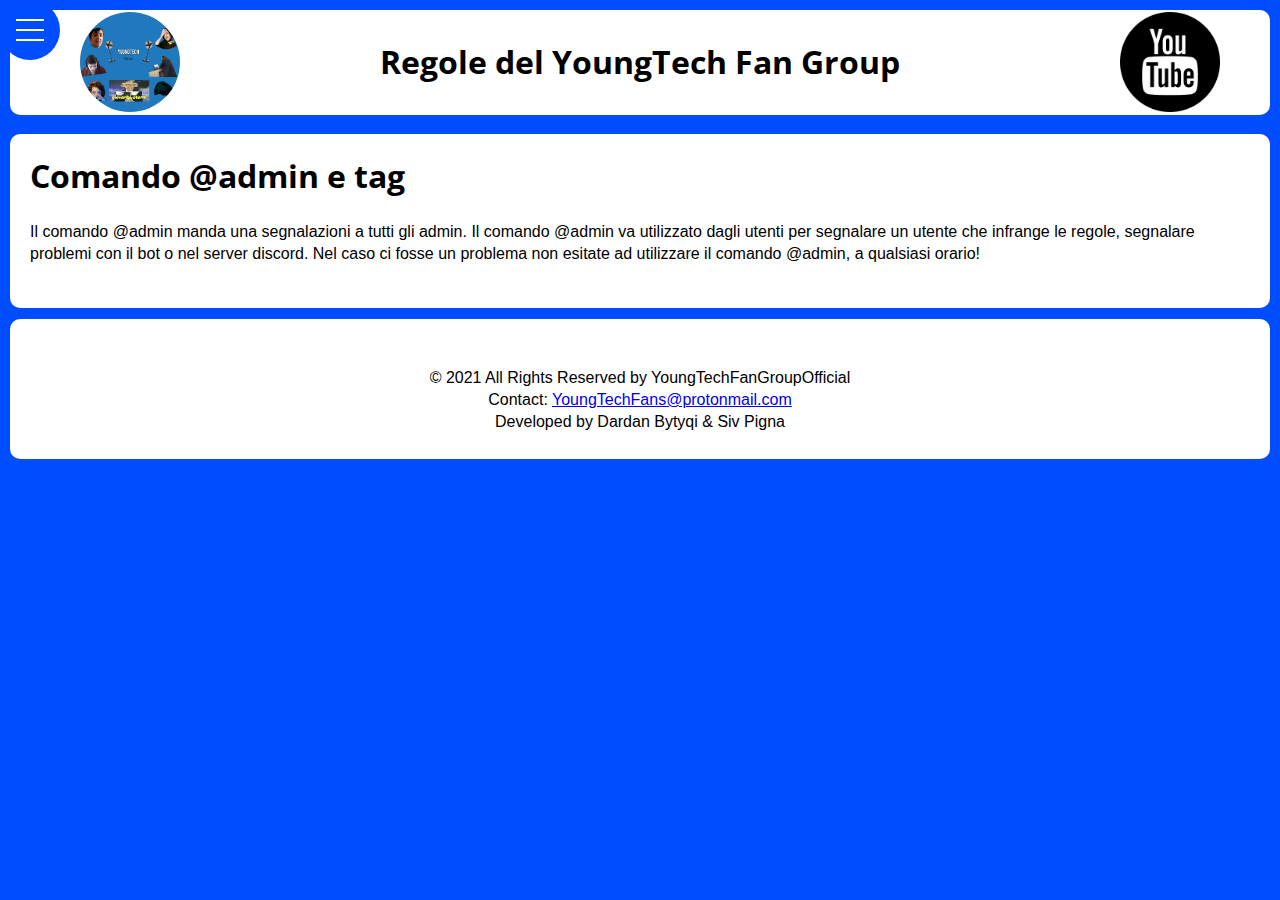
<file: admin.html>
<!DOCTYPE html>
<html lang="it">
<head>
    <meta charset="UTF-8">
    <meta http-equiv="X-UA-Compatible" content="IE=edge">
    <meta name="viewport" content="width=device-width, initial-scale=1.0">
    <link rel="stylesheet" href="style.css">
    <link rel="preconnect" href="https://fonts.gstatic.com">
    <link href="https://fonts.googleapis.com/css2?family=Open+Sans:wght@400;600;700&display=swap" rel="stylesheet"> 
    <title>Regole gruppo YoungTech</title>
</head>
<body>
    <div id="testa">
        <div id="immagine1">
            <a href="https://t.me/YoungTechFanGroupOfficial" target="_blank">
                <img id="telegramlogo" height="100" width="100" src="logo_telegram.jpg" alt="canale Telegram">
            </a>
        </div>
        <div id="immagine2">
            <a href="https://www.youtube.com/channel/UCVrqEID_IoP-dIZGabAJDvQ?view_as=subscriber" target="_blank">
            <img height="100" width="100" src="logo_youtube.jpg" alt="Canale Youtube" >
            </a>
        </div>
        <h1>
            <bold>
                Regole del YoungTech Fan Group
            </bold>
        </h1>
    </div>
    
    <div id="principale">
      <h1>Comando @admin e tag</h1>
      <br>
      <p>Il comando @admin manda una segnalazioni a tutti gli admin.
        Il comando @admin va utilizzato dagli utenti per segnalare un utente che infrange le regole, segnalare problemi con il bot o nel server discord.
        Nel caso ci fosse un problema non esitate ad utilizzare il comando @admin, a qualsiasi orario!
      </p>
      <br>
    </div>

<div id="fine">
  <br>
  <p>© 2021 All Rights Reserved
    by YoungTechFanGroupOfficial
  </p>
  <p>Contact: <a href="mailto:YoungTechFans@protonmail.com">YoungTechFans@protonmail.com</a></p>
    
  <p>Developed by Dardan Bytyqi & Siv Pigna</p>
</div>

  <div class="menu-wrap">
    <!--per toggler si intende che l'oggetto (in questo caso il pulsante per la navbar) passa da acceso a spento-->
    <input type="checkbox" class="toggler">
    <div class="hamburger"><div></div></div>
    <div class="menu">
      <div>
        <div>
          <ul>
            <li><a href="index.html">Home</a></li>
            <li><a href="spam.html">Spam</a></li>
            <li><a href="pirateria.html">Pirateria</a></li>
            <li><a href="rispetto.html">Rispetto</a></li>
            <li><a href="assistenza.html">Assistenza</a></li>
            <li><a href="admin.html">Admin</a></li>
            <li><a href="voip.html">Voip</a></li>
          </ul>
        </div>
      </div>
    </div>
  </div>
</body>
</html>
</file>
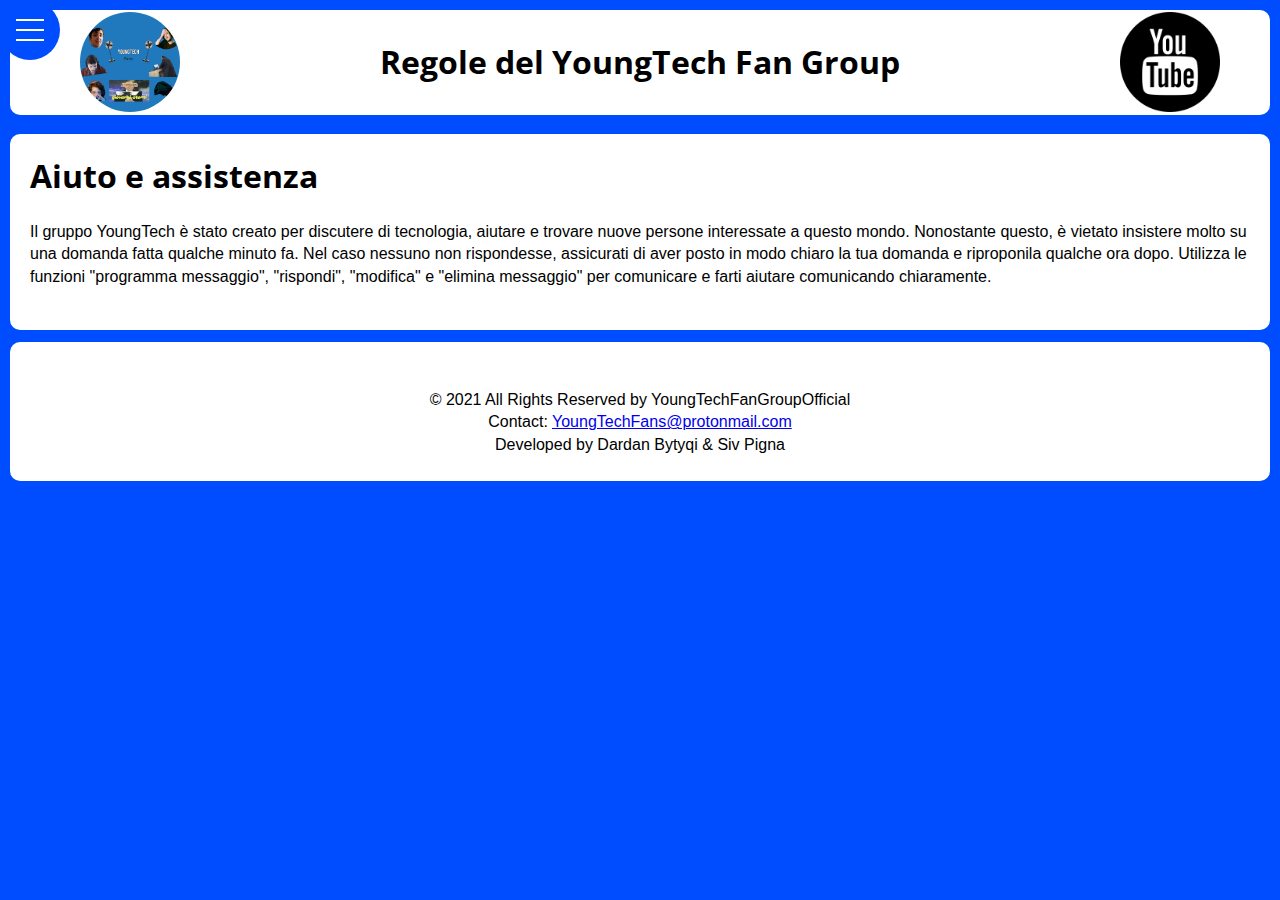
<file: assistenza.html>
<!DOCTYPE html>
<html lang="it">
<head>
    <meta charset="UTF-8">
    <meta http-equiv="X-UA-Compatible" content="IE=edge">
    <meta name="viewport" content="width=device-width, initial-scale=1.0">
    <link rel="stylesheet" href="style.css">
    <link rel="preconnect" href="https://fonts.gstatic.com">
    <link href="https://fonts.googleapis.com/css2?family=Open+Sans:wght@400;600;700&display=swap" rel="stylesheet"> 
    <title>Regole gruppo YoungTech</title>
</head>
<body>
    <div id="testa">
        <div id="immagine1">
            <a href="https://t.me/YoungTechFanGroupOfficial" target="_blank">
                <img id="telegramlogo" height="100" width="100" src="logo_telegram.jpg" alt="canale Telegram">
            </a>
        </div>
        <div id="immagine2">
            <a href="https://www.youtube.com/channel/UCVrqEID_IoP-dIZGabAJDvQ?view_as=subscriber" target="_blank">
            <img height="100" width="100" src="logo_youtube.jpg" alt="Canale Youtube" >
            </a>
        </div>
        <h1>
            <bold>
                Regole del YoungTech Fan Group
            </bold>
        </h1>
    </div>
    
    <div id="principale">
      <h1>Aiuto e assistenza</h1>
      <br>
      <p>Il gruppo YoungTech è stato creato per discutere di tecnologia, aiutare e trovare nuove persone interessate a questo mondo.
        Nonostante questo, è vietato insistere molto su una domanda fatta qualche minuto fa.
        Nel caso nessuno non rispondesse, assicurati di aver posto in modo chiaro la tua domanda e riproponila qualche ora dopo.
        Utilizza le funzioni "programma messaggio", "rispondi", "modifica" e "elimina messaggio" per comunicare e farti aiutare comunicando chiaramente.
      </p>
      <br>
    </div>

<div id="fine">
  <br>
  <p>© 2021 All Rights Reserved
    by YoungTechFanGroupOfficial
  </p>
  <p>Contact: <a href="mailto:YoungTechFans@protonmail.com">YoungTechFans@protonmail.com</a></p>
    
  <p>Developed by Dardan Bytyqi & Siv Pigna</p>
</div>

  <div class="menu-wrap">
    <!--per toggler si intende che l'oggetto (in questo caso il pulsante per la navbar) passa da acceso a spento-->
    <input type="checkbox" class="toggler">
    <div class="hamburger"><div></div></div>
    <div class="menu">
      <div>
        <div>
          <ul>
            <li><a href="index.html">Home</a></li>
            <li><a href="spam.html">Spam</a></li>
            <li><a href="pirateria.html">Pirateria</a></li>
            <li><a href="rispetto.html">Rispetto</a></li>
            <li><a href="assistenza.html">Assistenza</a></li>
            <li><a href="admin.html">Admin</a></li>
            <li><a href="voip.html">Voip</a></li>
          </ul>
        </div>
      </div>
    </div>
  </div>  
</body>
</html>
</file>
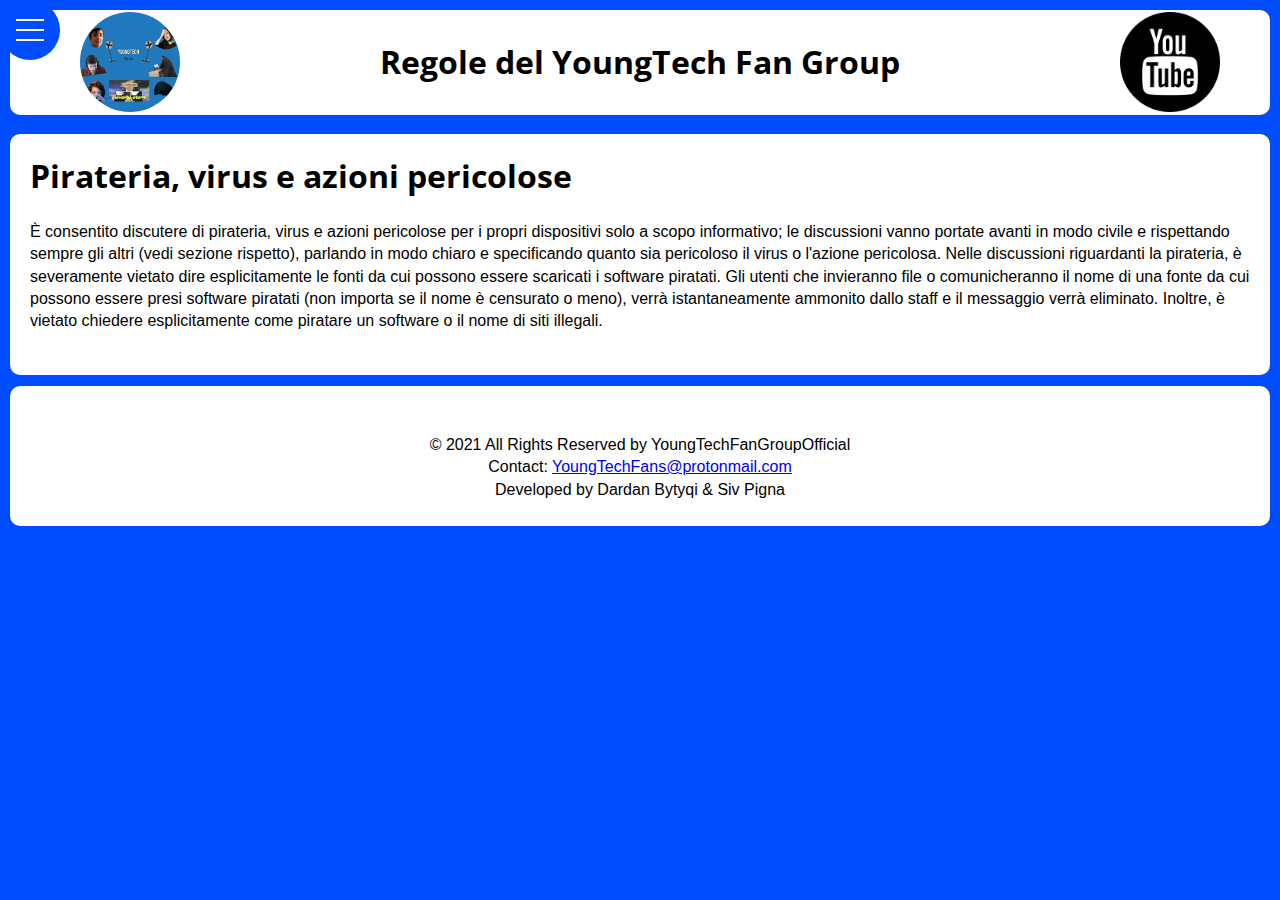
<file: pirateria.html>
<!DOCTYPE html>
<html lang="it">
<head>
    <meta charset="UTF-8">
    <meta http-equiv="X-UA-Compatible" content="IE=edge">
    <meta name="viewport" content="width=device-width, initial-scale=1.0">
    <link rel="stylesheet" href="style.css">
    <link rel="preconnect" href="https://fonts.gstatic.com">
    <link href="https://fonts.googleapis.com/css2?family=Open+Sans:wght@400;600;700&display=swap" rel="stylesheet"> 
    <title>Regole gruppo YoungTech</title>
</head>
<body>
    <div id="testa">
        <div id="immagine1">
            <a href="https://t.me/YoungTechFanGroupOfficial" target="_blank">
                <img id="telegramlogo" height="100" width="100" src="logo_telegram.jpg" alt="canale Telegram">
            </a>
        </div>
        <div id="immagine2">
            <a href="https://www.youtube.com/channel/UCVrqEID_IoP-dIZGabAJDvQ?view_as=subscriber" target="_blank">
            <img height="100" width="100" src="logo_youtube.jpg" alt="Canale Youtube" >
            </a>
        </div>
        <h1>
            <bold>
                Regole del YoungTech Fan Group
            </bold>
        </h1>
    </div>

    <div id="principale">
      <h1>Pirateria, virus e azioni pericolose</h1>
      <br>
      <p>È consentito discutere di pirateria, virus e azioni pericolose per i propri dispositivi solo a scopo informativo;
        le discussioni vanno portate avanti in modo civile e rispettando sempre gli altri (vedi sezione rispetto), parlando in modo chiaro e specificando quanto sia pericoloso il virus o l'azione pericolosa.
        Nelle discussioni riguardanti la pirateria, è severamente vietato dire esplicitamente le fonti da cui possono essere scaricati i software piratati.
        Gli utenti che invieranno file o comunicheranno il nome di una fonte da cui possono essere presi software piratati (non importa se il nome è censurato o meno), verrà istantaneamente ammonito dallo staff e il messaggio verrà eliminato.
        Inoltre, è vietato chiedere esplicitamente come piratare un software o il nome di siti illegali.</p>
        <br>
    </div>

<div id="fine">
  <br>
  <p>© 2021 All Rights Reserved
    by YoungTechFanGroupOfficial
  </p>
  <p>Contact: <a href="mailto:YoungTechFans@protonmail.com">YoungTechFans@protonmail.com</a></p>
  
  <p>Developed by Dardan Bytyqi & Siv Pigna</p>
</div>

  <div class="menu-wrap">
    <!--per toggler si intende che l'oggetto (in questo caso il pulsante per la navbar) passa da acceso a spento-->
    <input type="checkbox" class="toggler">
    <div class="hamburger"><div></div></div>
    <div class="menu">
      <div>
        <div>
          <ul>
            <li><a href="index.html">Home</a></li>
            <li><a href="spam.html">Spam</a></li>
            <li><a href="pirateria.html">Pirateria</a></li>
            <li><a href="rispetto.html">Rispetto</a></li>
            <li><a href="assistenza.html">Assistenza</a></li>
            <li><a href="admin.html">Admin</a></li>
            <li><a href="voip.html">Voip</a></li>
          </ul>
        </div>
      </div>
    </div>
  </div>
</body>
</html>
</file>
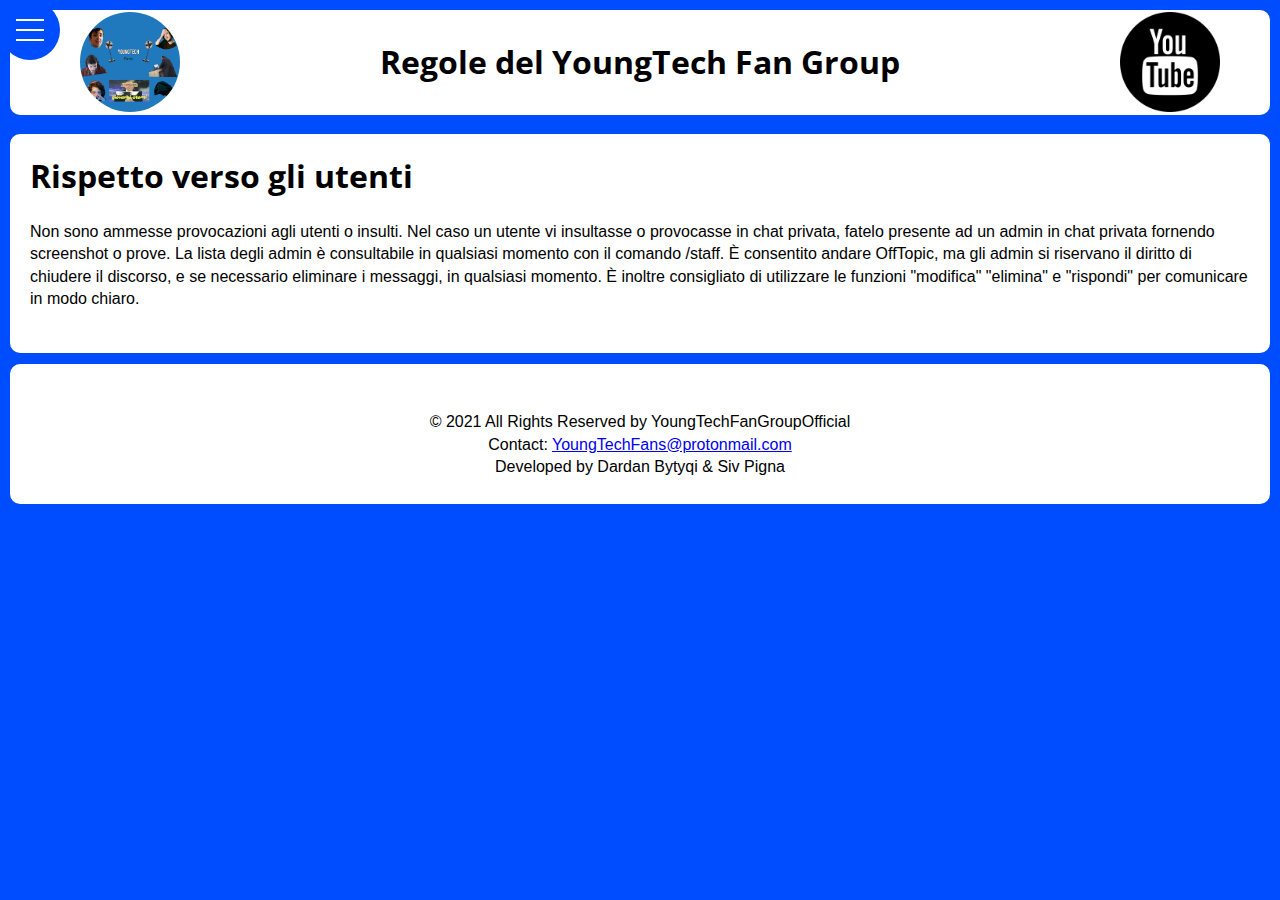
<file: rispetto.html>
<!DOCTYPE html>
<html lang="it">
<head>
    <meta charset="UTF-8">
    <meta http-equiv="X-UA-Compatible" content="IE=edge">
    <meta name="viewport" content="width=device-width, initial-scale=1.0">
    <link rel="stylesheet" href="style.css">
    <link rel="preconnect" href="https://fonts.gstatic.com">
    <link href="https://fonts.googleapis.com/css2?family=Open+Sans:wght@400;600;700&display=swap" rel="stylesheet"> 
    <title>Regole gruppo YoungTech</title>
</head>
<body>
    <div id="testa">
        <div id="immagine1">
            <a href="https://t.me/YoungTechFanGroupOfficial" target="_blank">
                <img id="telegramlogo" height="100" width="100" src="logo_telegram.jpg" alt="canale Telegram">
            </a>
        </div>
        <div id="immagine2">
            <a href="https://www.youtube.com/channel/UCVrqEID_IoP-dIZGabAJDvQ?view_as=subscriber" target="_blank">
            <img height="100" width="100" src="logo_youtube.jpg" alt="Canale Youtube" >
            </a>
        </div>
        <h1>
            <bold>
                Regole del YoungTech Fan Group
            </bold>
        </h1>
    </div>
    
    <div id="principale">
      <h1>Rispetto verso gli utenti</h1>
      <br>
      <p>Non sono ammesse provocazioni agli utenti o insulti.
        Nel caso un utente vi insultasse o provocasse in chat privata, fatelo presente ad un admin in chat privata fornendo screenshot o prove.
        La lista degli admin è consultabile in qualsiasi momento con il comando /staff.
        È consentito andare OffTopic, ma gli admin si riservano il diritto di chiudere il discorso, e se necessario eliminare i messaggi, in qualsiasi momento.
        È inoltre consigliato di utilizzare le funzioni "modifica" "elimina" e "rispondi" per comunicare in modo chiaro.</p>
        <br>
    </div>

<div id="fine">
  <br>
  <p>© 2021 All Rights Reserved
    by YoungTechFanGroupOfficial
  </p>
  <p>Contact: <a href="mailto:YoungTechFans@protonmail.com">YoungTechFans@protonmail.com</a></p>

  <p>Developed by Dardan Bytyqi & Siv Pigna</p>
</div>

  <div class="menu-wrap">
    <!--per toggler si intende che l'oggetto (in questo caso il pulsante per la navbar) passa da acceso a spento-->
    <input type="checkbox" class="toggler">
    <div class="hamburger"><div></div></div>
    <div class="menu">
      <div>
        <div>
          <ul>
            <li><a href="index.html">Home</a></li>
            <li><a href="spam.html">Spam</a></li>
            <li><a href="pirateria.html">Pirateria</a></li>
            <li><a href="rispetto.html">Rispetto</a></li>
            <li><a href="assistenza.html">Assistenza</a></li>
            <li><a href="admin.html">Admin</a></li>
            <li><a href="voip.html">Voip</a></li>
          </ul>
        </div>
      </div>
    </div>
  </div>  
</body>
</html>
</file>
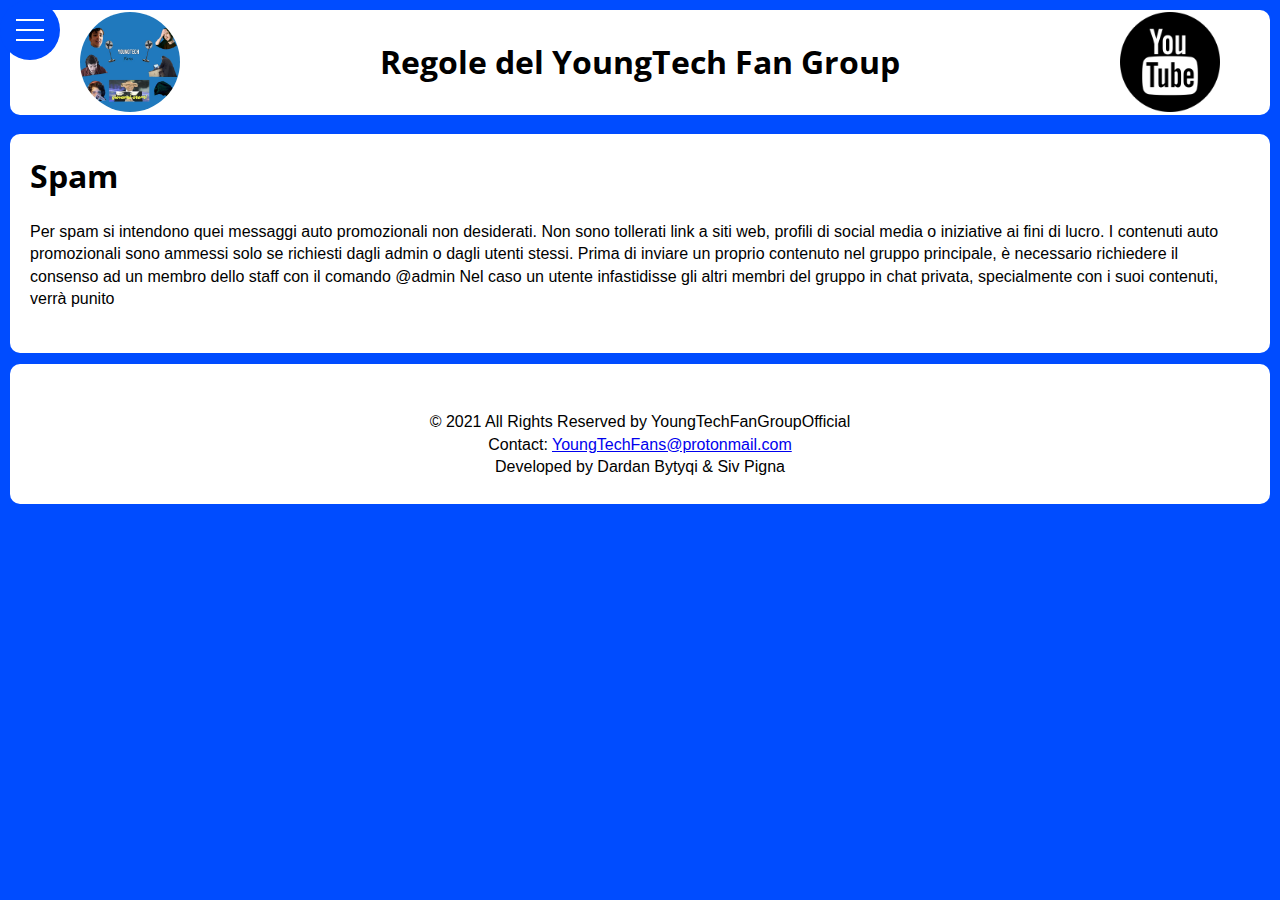
<file: spam.html>
<!DOCTYPE html>
<html lang="it">
<head>
    <meta charset="UTF-8">
    <meta http-equiv="X-UA-Compatible" content="IE=edge">
    <meta name="viewport" content="width=device-width, initial-scale=1.0">
    <link rel="stylesheet" href="style.css">
    <link rel="preconnect" href="https://fonts.gstatic.com">
    <link href="https://fonts.googleapis.com/css2?family=Open+Sans:wght@400;600;700&display=swap" rel="stylesheet"> 
    <title>Regole gruppo YoungTech</title>
</head>
<body>
    <div id="testa">
        <div id="immagine1">
            <a href="https://t.me/YoungTechFanGroupOfficial" target="_blank">
                <img id="telegramlogo" height="100" width="100" src="logo_telegram.jpg" alt="canale Telegram">
            </a>
        </div>
        <div id="immagine2">
            <a href="https://www.youtube.com/channel/UCVrqEID_IoP-dIZGabAJDvQ?view_as=subscriber" target="_blank">
            <img height="100" width="100" src="logo_youtube.jpg" alt="Canale Youtube" >
            </a>
        </div>
        <h1>
            <bold>
                Regole del YoungTech Fan Group
            </bold>
        </h1>
    </div>
    
    <div id="principale">
      <h1>Spam</h1>
      <br>
      <p>Per spam si intendono quei messaggi auto promozionali non desiderati.
        Non sono tollerati link a siti web, profili di social media o iniziative ai fini di lucro.
        I contenuti auto promozionali sono ammessi solo se richiesti dagli admin o dagli utenti stessi.
        Prima di inviare un proprio contenuto nel gruppo principale, è necessario richiedere il consenso ad un membro dello staff con il comando @admin
        Nel caso un utente infastidisse gli altri membri del gruppo in chat privata, specialmente con i suoi contenuti, verrà punito</p>
        <br>
    </div>

<div id="fine">
  <br>
  <p>© 2021 All Rights Reserved
    by YoungTechFanGroupOfficial
  </p>
  <p>Contact: <a href="mailto:YoungTechFans@protonmail.com">YoungTechFans@protonmail.com</a></p>
  
  <p>Developed by Dardan Bytyqi & Siv Pigna</p>
</div>

  <div class="menu-wrap">
    <!--per toggler si intende che l'oggetto (in questo caso il pulsante per la navbar) passa da acceso a spento-->
    <input type="checkbox" class="toggler">
    <div class="hamburger"><div></div></div>
    <div class="menu">
      <div>
        <div>
          <ul>
            <li><a href="index.html">Home</a></li>
            <li><a href="spam.html">Spam</a></li>
            <li><a href="pirateria.html">Pirateria</a></li>
            <li><a href="rispetto.html">Rispetto</a></li>
            <li><a href="assistenza.html">Assistenza</a></li>
            <li><a href="admin.html">Admin</a></li>
            <li><a href="voip.html">Voip</a></li>
          </ul>
        </div>
      </div>
    </div>
  </div>  
</body>
</html>
</file>
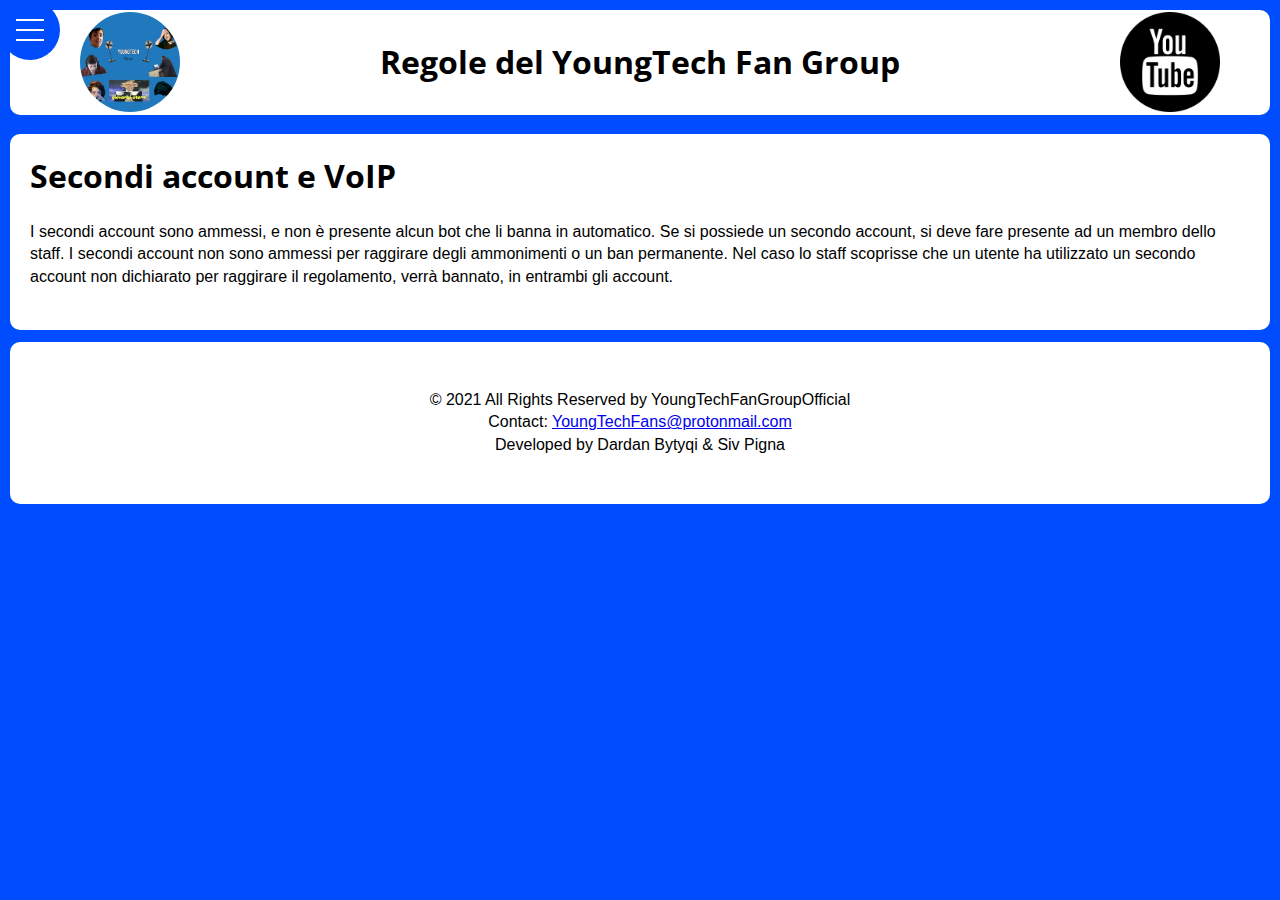
<file: voip.html>
<!DOCTYPE html>
<html lang="it">
<head>
    <meta charset="UTF-8">
    <meta http-equiv="X-UA-Compatible" content="IE=edge">
    <meta name="viewport" content="width=device-width, initial-scale=1.0">
    <link rel="stylesheet" href="style.css">
    <link rel="preconnect" href="https://fonts.gstatic.com">
    <link href="https://fonts.googleapis.com/css2?family=Open+Sans:wght@400;600;700&display=swap" rel="stylesheet"> 
    <title>Regole gruppo YoungTech</title>
</head>
<body>
    <div id="testa">
        <div id="immagine1">
            <a href="https://t.me/YoungTechFanGroupOfficial" target="_blank">
                <img id="telegramlogo" height="100" width="100" src="logo_telegram.jpg" alt="canale Telegram">
            </a>
        </div>
        <div id="immagine2">
            <a href="https://www.youtube.com/channel/UCVrqEID_IoP-dIZGabAJDvQ?view_as=subscriber" target="_blank">
            <img height="100" width="100" src="logo_youtube.jpg" alt="Canale Youtube" >
            </a>
        </div>
        <h1>
            <bold>
                Regole del YoungTech Fan Group
            </bold>
        </h1>
    </div>
    
    <div id="principale">
      <h1>Secondi account e VoIP</h1>
      <br>
      <p>I secondi account sono ammessi, e non è presente alcun bot che li banna in automatico.
        Se si possiede un secondo account, si deve fare presente ad un membro dello staff.
        I secondi account non sono ammessi per raggirare degli ammonimenti o un ban permanente.
        Nel caso lo staff scoprisse che un utente ha utilizzato un secondo account non dichiarato per raggirare il regolamento, verrà bannato, in entrambi gli account.
      </p>
      <br>
    </div>

<div id="fine">
  <br>
  <p>© 2021 All Rights Reserved
    by YoungTechFanGroupOfficial
  </p>
  <p>Contact: <a href="mailto:YoungTechFans@protonmail.com">YoungTechFans@protonmail.com</a></p>
    
  <p>Developed by Dardan Bytyqi & Siv Pigna</p>
  <br>
</div>

  <div class="menu-wrap">
    <!--per toggler si intende che l'oggetto (in questo caso il pulsante per la navbar) passa da acceso a spento-->
    <input type="checkbox" class="toggler">
    <div class="hamburger"><div></div></div>
    <div class="menu">
      <div>
        <div>
          <ul>
            <li><a href="index.html">Home</a></li>
            <li><a href="spam.html">Spam</a></li>
            <li><a href="pirateria.html">Pirateria</a></li>
            <li><a href="rispetto.html">Rispetto</a></li>
            <li><a href="assistenza.html">Assistenza</a></li>
            <li><a href="admin.html">Admin</a></li>
            <li><a href="voip.html">Voip</a></li>
          </ul>
        </div>
      </div>
    </div>
  </div>
</body>
</html>
</file>
<file: style.css>
body{
            background-color: rgb(0, 76, 255);
            margin: 10px;
        }
        #immagine1{
            position: absolute;
            top: 2px;
            left: 40px;
            width: 160px;
            height: 160px;

        }
        #immagine2{
            position: absolute;
            top: 2px;
            right: 20px;
            width: 160px;
            height: 160px;

        }
        #principale{
            top: 0.5cm;
            text-align: left;
            position: relative;
            margin: 0 auto;
            width: 97,1%;
            height: auto;
            padding: 20px;
            background-color: white;
            border-radius: 20px;
            -moz-border-radius: 10px;
            -webkit-border-radius: 10px;
        }
        #testa{
            text-align: center;
            position: relative;
            width: auto;
            height: auto;
            top: 0px;
            left: 0px;
            background-color: white;
            padding: 30px;
            border-radius: 5px;
            -moz-border-radius: 10px;
            -webkit-border-radius: 10px;
        }
        h1{
            font-size: auto;
            font-family: 'Open Sans', sans-serif;;
            color: black;
        }

        #telegramlogo
        {
            border-radius: 200px;
        }
        :root {
          --primary-color: rgb(0, 76, 255);
          --overlay-color: rgba(24, 39, 51 , 0.85);
          --menu-speed: 0.75s;
        }
        
        * {
          margin: 0;
          padding: 0;
          box-sizing: border-box;
        }
        
        body {
          font-family: 'Roboto', sans-serif;
          line-height: 1.4;
        }
        
        .container {
          max-width: 960px;
          margin: auto;
          overflow: hidden;
          padding: 0 3rem;
        }
        
        .showcase {
          background: var(--primary-color);
          color: #fff;
          height: 100vh;
          position: relative;
        }
        
        .showcase:before {
          content: '';
          background: url('https://images.pexels.com/photos/533923/pexels-photo-533923.jpeg?auto=compress&cs=tinysrgb&dpr=2&h=750&w=1260') no-repeat center center/cover;
          position: absolute;
          top: 0;
          left: 0;
          width: 100%;
          height: 100%;
          z-index: -1;
        }
        
        .showcase .showcase-inner {
          display: flex;
          flex-direction: column;
          align-items: center;
          justify-content: center;
          text-align: center;
          height: 100%;
        }
        
        .showcase h1 {
          font-size: 4rem;
        }
        
        .showcase p {
          font-size: 1.3rem;
        }
        
        .btn {
          display: inline-block;
          border: none;
          background: var(--primary-color);
          color: #fff;
          padding: 0.75rem 1.5rem;
          margin-top: 1rem;
          transition: opacity 1s ease-in-out;
          text-decoration: none;
        }
        
        .btn:hover {
          opacity: 0.7;
        }
        
        
        .menu-wrap {
          position: fixed;
          top: 0;
          left: 0;
          z-index: 1;
        }
        
        .menu-wrap .toggler {
          position: absolute;
          top: 0;
          left: 0;
          z-index: 2;
          cursor: pointer;
          width: 50px;
          height: 50px;
          opacity: 0;
        }
        
        .menu-wrap .hamburger {
          position: absolute;
          top: 0;
          left: 0;
          z-index: 1;
          width: 60px;
          height: 60px;
          padding: 1rem;
          background: var(--primary-color);
          display: flex;
          align-items: center;
          justify-content: center;
        }
        
        
        .menu-wrap .hamburger > div {
          position: relative;
          flex: none;
          width: 100%;
          height: 2px;
          background: #fff;
          display: flex;
          align-items: center;
          justify-content: center;
          transition: all 0.4s ease;
        }
        
        
        .menu-wrap .hamburger > div::before,
        .menu-wrap .hamburger > div::after {
          content: '';
          position: absolute;
          z-index: 1;
          top: -10px;
          width: 100%;
          height: 2px;
          background: inherit;
        }
        
        
        .menu-wrap .hamburger > div::after {
          top: 10px;
        }
        
        
        .menu-wrap .toggler:checked + .hamburger > div {
          transform: rotate(135deg);
        }
        
        
        .menu-wrap .toggler:checked + .hamburger > div:before,
        .menu-wrap .toggler:checked + .hamburger > div:after {
          top: 0;
          transform: rotate(90deg);
        }
        
        
        .menu-wrap .toggler:checked:hover + .hamburger > div {
          transform: rotate(225deg);
        }
        
        
        .menu-wrap .toggler:checked ~ .menu {
          visibility: visible;
        }
        
        .menu-wrap .toggler:checked ~ .menu > div {
          transform: scale(1);
          transition-duration: var(--menu-speed);
        }
        
        .menu-wrap .toggler:checked ~ .menu > div > div {
          opacity: 1;
          transition:  opacity 0.4s ease 0.4s;
        }
        
        .menu-wrap .menu {
          position: fixed;
          top: 0;
          left: 0;
          width: 100%;
          height: 100%;
          visibility: hidden;
          overflow: hidden;
          display: flex;
          align-items: center;
          justify-content: center;
        }
        
        .menu-wrap .menu > div {
          background: var(--overlay-color);
          
          width: 9000vw;
          height: 9000vw;
          display: flex;
          flex: none;
          align-items: center;
          justify-content: center;
          transform: scale(0);
          transition: all 0.4s ease;
        }
        
        .menu-wrap .menu > div > div {
          text-align: center;
          max-width: 90vw;
          max-height: 100vh;
          opacity: 0;
          transition: opacity 0.4s ease;
        }
        
        .menu-wrap .menu > div > div > ul > li {
          list-style: none;
          color: #fff;
          font-size: 1.5rem;
          padding: 1rem;
        }
        
        .menu-wrap .menu > div > div > ul > li > a {
          color: inherit;
          text-decoration: none;
          transition: color 0.4s ease;
        }

        .hamburger{
          border-radius: 200px;
        }
        
        
#fine{
  text-align: center;
  position: relative;
  width: auto;
  height: auto;
  top: 30px;
  left: 0px;
  background-color: white;
  padding: 25px;
  border-radius: 5px;
  -moz-border-radius: 10px;
  -webkit-border-radius: 10px;
}

ul li a{
  border: 0;
  background: none;
  display: block;
  margin: 2px auto;
  text-align: center;
  border: 2px solid #2498db;
  padding: 14px 10px;
  width: 200px;
  outline: none;
  color: white;
  border-radius: 24px;
}

ul li a:hover{
  z-index: 1000;
  background: #103650;
}

@media screen and (max-width: 950px){
  #immagine1 {
    visibility: hidden;
  }

  #immagine2 {
    visibility: hidden;
  }
}

*{
  margin: 0;
  padding: 0;
  box-sizing: border-box;
}
.notification{
  display: flex;
  justify-content: center;
  align-items: center;
  height: 100vh;
  background: linear-gradient(to right, #267871, #136a8a);
}
.center{
  display: flex;
  justify-content: center;
  align-items: center;
}
.notification{
  width: 60px;
  height: 60px;
  background: rgb(0, 76, 255);
  border-radius: 50%;
  position: absolute;
  top: 1px;
  
  right: 1px;
}
.num{
  position: absolute;
  top: -2px;
  right: -2px;
  background: rgb(230, 85, 85);
  width: 20px;
  height: 20px;
  border-radius: 50%;
  color: white;
}
.notification input {
  position: absolute;
  width: 100%;
  height: 100%;
  cursor: pointer;
  appearance: none;
  -webkit-appearance: none;
}
.notification input::before{
  content: '\f0f3';
  position: absolute;
  top: 50%;
  left: 50%;
  transform: translate(-50%, -50%);
  font-family: 'Font Awesome 5 Free';
  font-weight: 700;
  font-size: 1.8em;
  color: rgb(43, 43, 43);
}
.notification .box{
  width: 300px;
  border: rgb(0, 76, 255) 2px solid;
  height: 125px;
  background: #fff;
  position: absolute;
  border-radius: 20px;
  top: 55px;
  left: -270px;
  clip-path: circle(0% at 100% 100%);
  transition: clip-path 0.4s;
}
.notification input:checked ~ .box{
  clip-path: circle(141.4% at 100% 100%);
}
.notification .heading{
  margin: 0.2em auto;
  background: rgb(43, 43, 43);
  border-radius: 18px;
  color: white;
  box-shadow:  0 0 10px rgba(0, 0, 0, 0.432);
  width: 95%;
  height: 40px;
}
.notification_box{
  margin: 0.4em auto 0 auto;
  width: 85%;
  height: 190px;
  overflow-x: auto;
}
.notification_box p{
  margin-bottom: 0.4em;
  color: rgb(43, 43, 43);
}
.notification_box::-webkit-scrollbar{
  width: 2px;
}
.notification_box::-webkit-scrollbar-thumb{
  background: #f1f1f1;
}
.notification_box::-webkit-scrollbar-thumb{
  background: #888;
}
.notification_box::-webkit-scrollbar-thumb:hover{
  background: #555;
}

.notification_box{
  text-align: center;
  justify-content: center;
  align-items: center;
}
</file>
